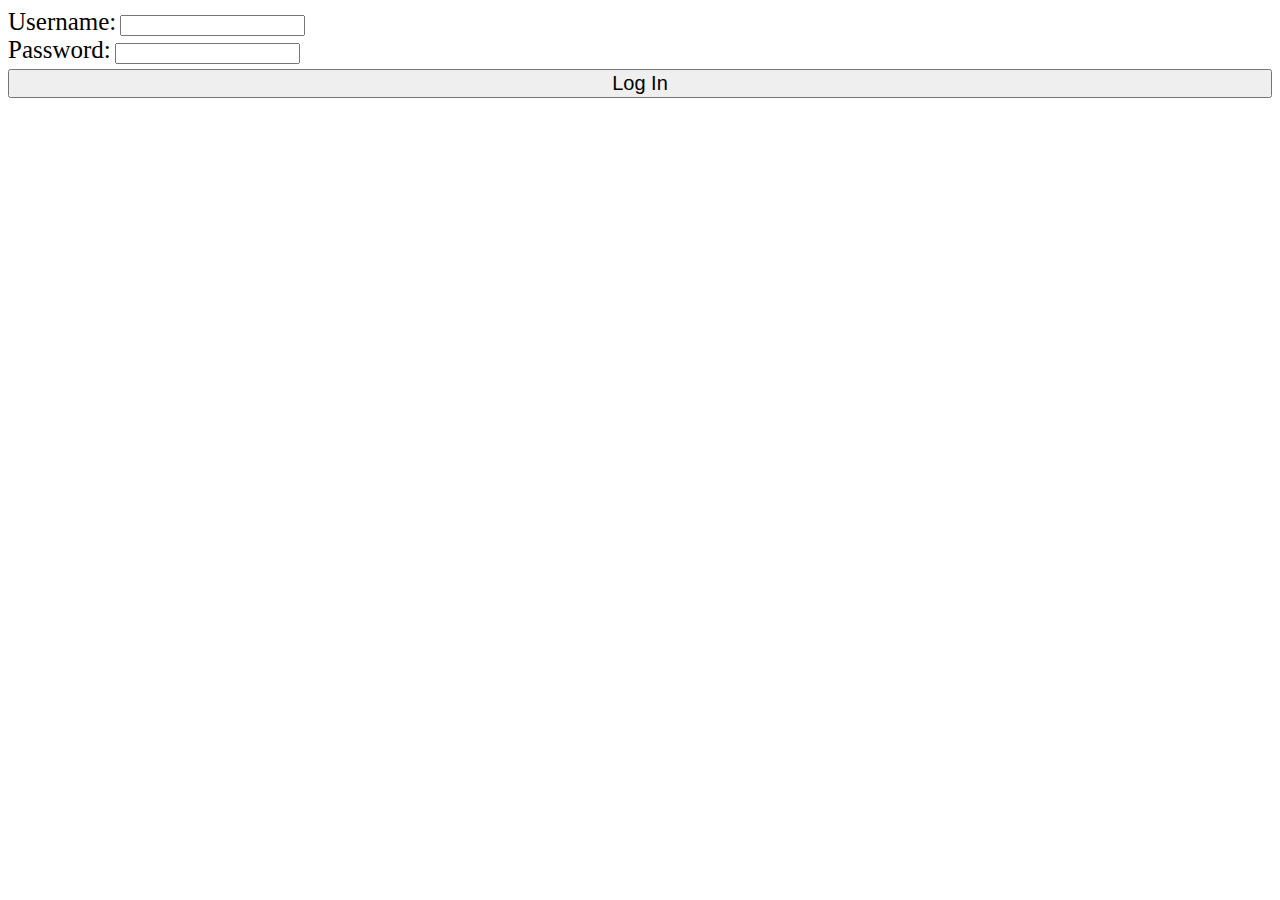
<file: Login.html>
<html>

	<body>


<form id = "loginform" action = "http://localhost:81/WebAssignment_2/PHP/Login.php" method = "post">
			<div>
				<div class = "row">
					
						<div class="form-group">
							<label for="text" style= "font-size: 25px;">Username:</label>
							<input type="text" name = "username" class="form-control text-center"  required id="username" >
						</div>
						<div class="form-group">
							<label for="pwd" style= "font-size: 25px;">Password:</label>
							<input type="password" name = "password" class="form-control text-center" id="password" required>
						</div>
						<button type="submit" name = "submit" id = "login"  style = "width: 100%;margin-top:5px;font-size:20px;" class="btn btn-primary">Log In</button>
					
				</div>	
			</div>	
		</form>		
		
	</body>


</html>
</file>
